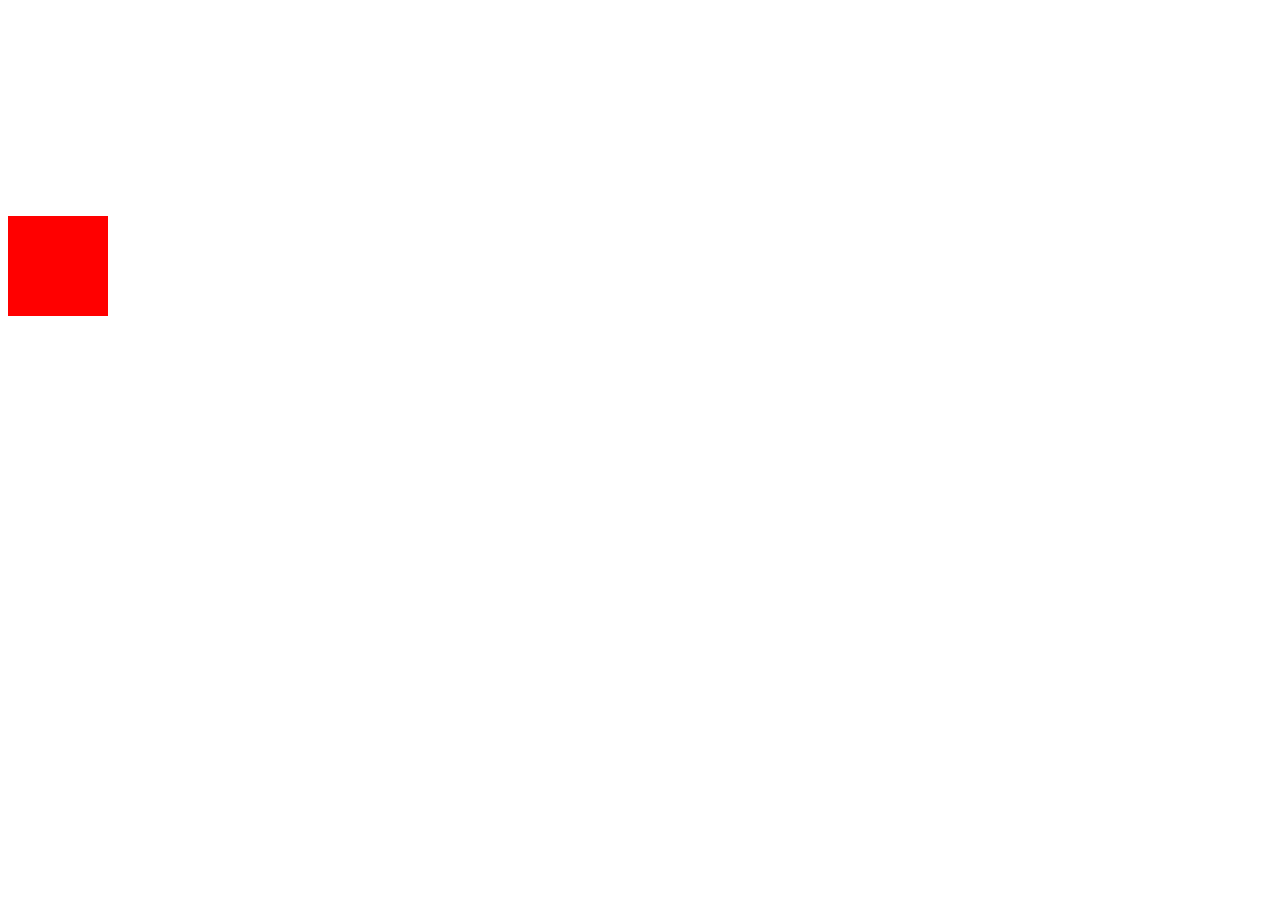
<file: animation.html>
<!DOCTYPE html>
<html lang="en">
  <head>
    <meta charset="UTF-8" />
    <meta name="viewport" content="width=device-width, initial-scale=1.0" />
    <title>Document</title>
    <link rel="stylesheet" href="style.animation.css" />
  </head>
  <body>
    <div class="app">
      <p>
        app Lorem ipsum dolor sit amet consectetur adipisicing elit. Magni aut
        quo perferendis aliquam, veniam quis vero voluptas expedita fugiat vitae
        debitis doloribus vel harum ea itaque cumque, exercitationem porro
        deserunt.
      </p>
    </div>
    <div class="box"></div>
  </body>
</html>
</file>
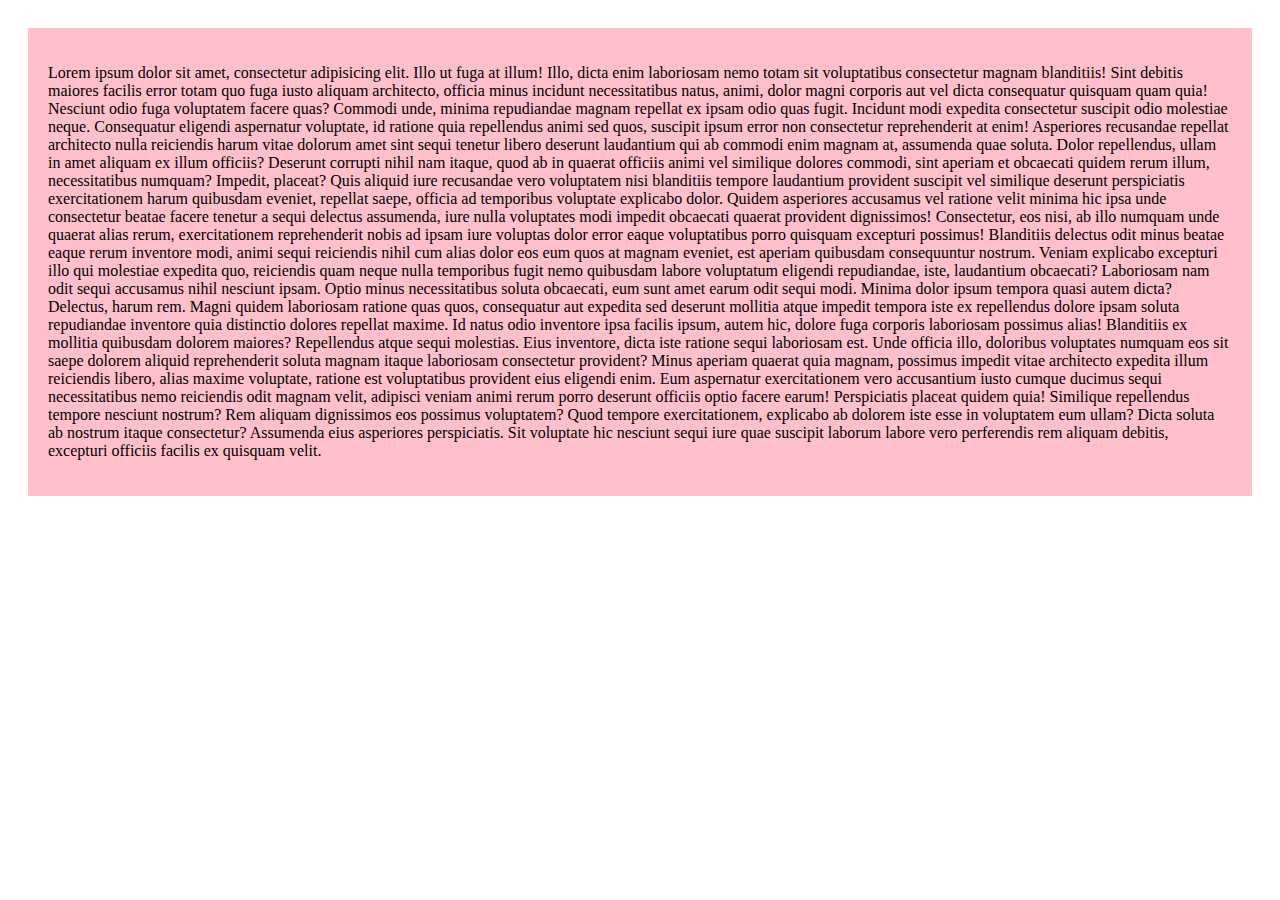
<file: responsive/desktop-first.html>
<!DOCTYPE html>
<html lang="en">
  <head>
    <meta charset="UTF-8" />
    <meta
      name="viewport"
      content="width=
    , initial-scale=1.0"
    />
    <title>Desktop</title>
    <style>
      body {
        padding: 20px;
      }
      .app {
        background: pink;
        padding: 20px;
      }
      @media screen and (max-width: 1200px) {
        body {
          padding: 30px;
        }
        .app {
          background: lightseagreen;
          padding: 30px;
        }
      }
      @media screen and (max-width: 992px) {
        body {
          padding: 30px;
        }
        .app {
          background: rgb(78, 78, 78);
          padding: 30px;
        }
      }
      @media screen and (max-width: 768px) {
        body {
          padding: 30px;
        }
        .app {
          background: rgb(26, 72, 51);
          padding: 30px;
        }
      }
      @media screen and (max-width: 576px) {
        body {
          padding: 30px;
        }
        .app {
          background: rgb(49, 70, 94);
          padding: 30px;
        }
      }
      @media screen and (max-width: 480px) {
        body {
          padding: 30px;
        }
        .app {
          background: rgb(146, 100, 51);
          padding: 30px;
        }
      }
    </style>
  </head>
  <body>
    <div class="app">
      <p>
        Lorem ipsum dolor sit amet, consectetur adipisicing elit. Illo ut fuga
        at illum! Illo, dicta enim laboriosam nemo totam sit voluptatibus
        consectetur magnam blanditiis! Sint debitis maiores facilis error totam
        quo fuga iusto aliquam architecto, officia minus incidunt necessitatibus
        natus, animi, dolor magni corporis aut vel dicta consequatur quisquam
        quam quia! Nesciunt odio fuga voluptatem facere quas? Commodi unde,
        minima repudiandae magnam repellat ex ipsam odio quas fugit. Incidunt
        modi expedita consectetur suscipit odio molestiae neque. Consequatur
        eligendi aspernatur voluptate, id ratione quia repellendus animi sed
        quos, suscipit ipsum error non consectetur reprehenderit at enim!
        Asperiores recusandae repellat architecto nulla reiciendis harum vitae
        dolorum amet sint sequi tenetur libero deserunt laudantium qui ab
        commodi enim magnam at, assumenda quae soluta. Dolor repellendus, ullam
        in amet aliquam ex illum officiis? Deserunt corrupti nihil nam itaque,
        quod ab in quaerat officiis animi vel similique dolores commodi, sint
        aperiam et obcaecati quidem rerum illum, necessitatibus numquam?
        Impedit, placeat? Quis aliquid iure recusandae vero voluptatem nisi
        blanditiis tempore laudantium provident suscipit vel similique deserunt
        perspiciatis exercitationem harum quibusdam eveniet, repellat saepe,
        officia ad temporibus voluptate explicabo dolor. Quidem asperiores
        accusamus vel ratione velit minima hic ipsa unde consectetur beatae
        facere tenetur a sequi delectus assumenda, iure nulla voluptates modi
        impedit obcaecati quaerat provident dignissimos! Consectetur, eos nisi,
        ab illo numquam unde quaerat alias rerum, exercitationem reprehenderit
        nobis ad ipsam iure voluptas dolor error eaque voluptatibus porro
        quisquam excepturi possimus! Blanditiis delectus odit minus beatae eaque
        rerum inventore modi, animi sequi reiciendis nihil cum alias dolor eos
        eum quos at magnam eveniet, est aperiam quibusdam consequuntur nostrum.
        Veniam explicabo excepturi illo qui molestiae expedita quo, reiciendis
        quam neque nulla temporibus fugit nemo quibusdam labore voluptatum
        eligendi repudiandae, iste, laudantium obcaecati? Laboriosam nam odit
        sequi accusamus nihil nesciunt ipsam. Optio minus necessitatibus soluta
        obcaecati, eum sunt amet earum odit sequi modi. Minima dolor ipsum
        tempora quasi autem dicta? Delectus, harum rem. Magni quidem laboriosam
        ratione quas quos, consequatur aut expedita sed deserunt mollitia atque
        impedit tempora iste ex repellendus dolore ipsam soluta repudiandae
        inventore quia distinctio dolores repellat maxime. Id natus odio
        inventore ipsa facilis ipsum, autem hic, dolore fuga corporis laboriosam
        possimus alias! Blanditiis ex mollitia quibusdam dolorem maiores?
        Repellendus atque sequi molestias. Eius inventore, dicta iste ratione
        sequi laboriosam est. Unde officia illo, doloribus voluptates numquam
        eos sit saepe dolorem aliquid reprehenderit soluta magnam itaque
        laboriosam consectetur provident? Minus aperiam quaerat quia magnam,
        possimus impedit vitae architecto expedita illum reiciendis libero,
        alias maxime voluptate, ratione est voluptatibus provident eius eligendi
        enim. Eum aspernatur exercitationem vero accusantium iusto cumque
        ducimus sequi necessitatibus nemo reiciendis odit magnam velit, adipisci
        veniam animi rerum porro deserunt officiis optio facere earum!
        Perspiciatis placeat quidem quia! Similique repellendus tempore nesciunt
        nostrum? Rem aliquam dignissimos eos possimus voluptatem? Quod tempore
        exercitationem, explicabo ab dolorem iste esse in voluptatem eum ullam?
        Dicta soluta ab nostrum itaque consectetur? Assumenda eius asperiores
        perspiciatis. Sit voluptate hic nesciunt sequi iure quae suscipit
        laborum labore vero perferendis rem aliquam debitis, excepturi officiis
        facilis ex quisquam velit.
      </p>
    </div>
  </body>
</html>
</file>
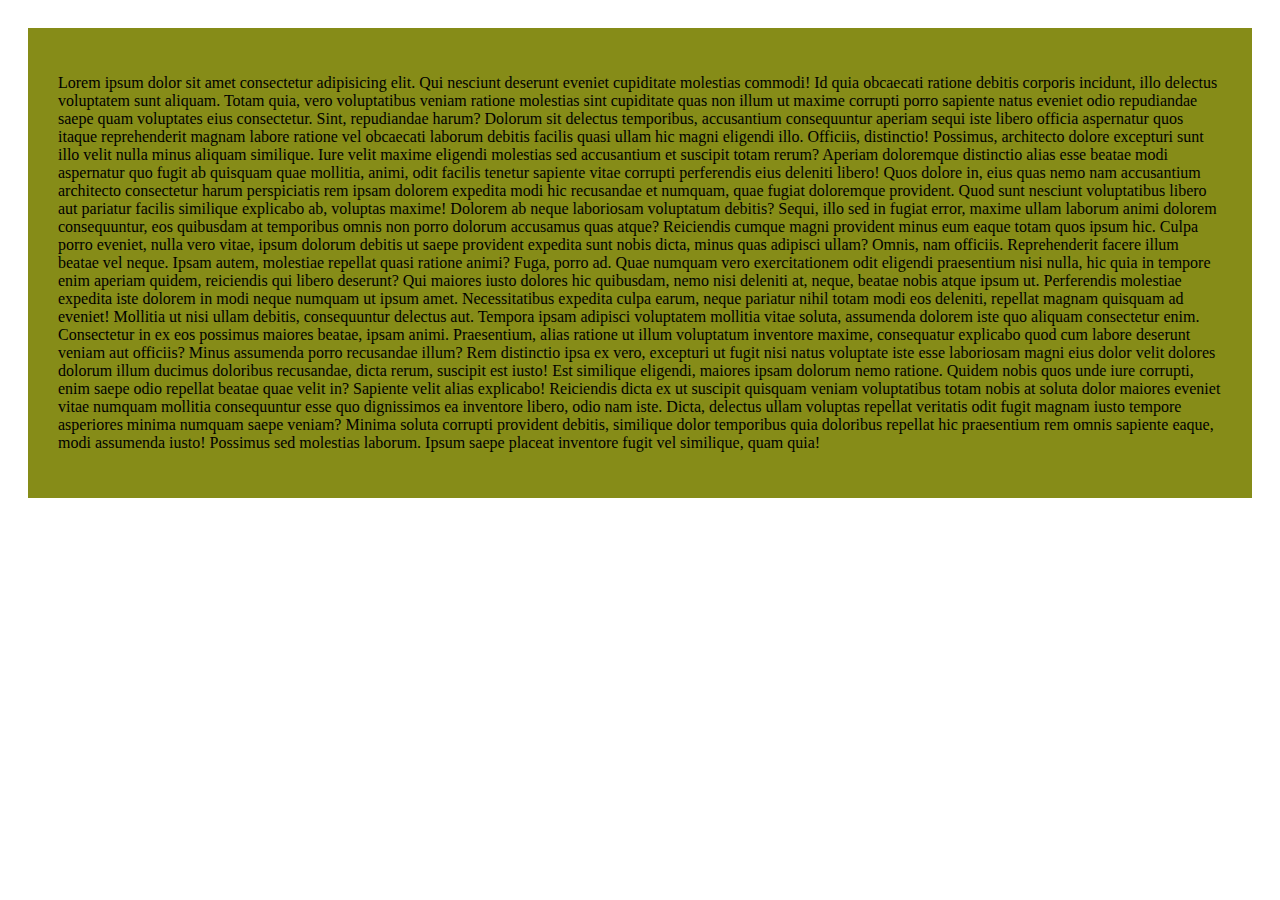
<file: responsive/mobile-first.html>
<!DOCTYPE html>
<html lang="en">
  <head>
    <meta charset="UTF-8" />
    <meta name="viewport" content="width=device-width, initial-scale=1.0" />
    <title>Mobile first</title>
    <style>
      body {
        padding: 20px;
      }
      .app {
        background: lightblue;
        padding: 10px;
      }
      @media screen and (min-width: 576px) {
        body {
          padding: 10px;
        }

        .app {
          background: rgb(145, 117, 83);
          padding: 10px;
        }
      }

      @media screen and (min-width: 768px) {
        body {
          padding: 10px;
        }

        .app {
          background: lightcoral;
          padding: 10px;
        }
      }

      @media screen and (min-width: 992px) {
        body {
          padding: 20px;
        }

        .app {
          background: rgb(90, 112, 211);
          padding: 20px;
        }
      }

      @media screen and (min-width: 1200px) {
        body {
          padding: 20px;
        }

        .app {
          background: rgb(134, 140, 24);
          padding: 30px;
        }
      }
    </style>
  </head>
  <body>
    <div class="app">
      <p>
        Lorem ipsum dolor sit amet consectetur adipisicing elit. Qui nesciunt
        deserunt eveniet cupiditate molestias commodi! Id quia obcaecati ratione
        debitis corporis incidunt, illo delectus voluptatem sunt aliquam. Totam
        quia, vero voluptatibus veniam ratione molestias sint cupiditate quas
        non illum ut maxime corrupti porro sapiente natus eveniet odio
        repudiandae saepe quam voluptates eius consectetur. Sint, repudiandae
        harum? Dolorum sit delectus temporibus, accusantium consequuntur aperiam
        sequi iste libero officia aspernatur quos itaque reprehenderit magnam
        labore ratione vel obcaecati laborum debitis facilis quasi ullam hic
        magni eligendi illo. Officiis, distinctio! Possimus, architecto dolore
        excepturi sunt illo velit nulla minus aliquam similique. Iure velit
        maxime eligendi molestias sed accusantium et suscipit totam rerum?
        Aperiam doloremque distinctio alias esse beatae modi aspernatur quo
        fugit ab quisquam quae mollitia, animi, odit facilis tenetur sapiente
        vitae corrupti perferendis eius deleniti libero! Quos dolore in, eius
        quas nemo nam accusantium architecto consectetur harum perspiciatis rem
        ipsam dolorem expedita modi hic recusandae et numquam, quae fugiat
        doloremque provident. Quod sunt nesciunt voluptatibus libero aut
        pariatur facilis similique explicabo ab, voluptas maxime! Dolorem ab
        neque laboriosam voluptatum debitis? Sequi, illo sed in fugiat error,
        maxime ullam laborum animi dolorem consequuntur, eos quibusdam at
        temporibus omnis non porro dolorum accusamus quas atque? Reiciendis
        cumque magni provident minus eum eaque totam quos ipsum hic. Culpa porro
        eveniet, nulla vero vitae, ipsum dolorum debitis ut saepe provident
        expedita sunt nobis dicta, minus quas adipisci ullam? Omnis, nam
        officiis. Reprehenderit facere illum beatae vel neque. Ipsam autem,
        molestiae repellat quasi ratione animi? Fuga, porro ad. Quae numquam
        vero exercitationem odit eligendi praesentium nisi nulla, hic quia in
        tempore enim aperiam quidem, reiciendis qui libero deserunt? Qui maiores
        iusto dolores hic quibusdam, nemo nisi deleniti at, neque, beatae nobis
        atque ipsum ut. Perferendis molestiae expedita iste dolorem in modi
        neque numquam ut ipsum amet. Necessitatibus expedita culpa earum, neque
        pariatur nihil totam modi eos deleniti, repellat magnam quisquam ad
        eveniet! Mollitia ut nisi ullam debitis, consequuntur delectus aut.
        Tempora ipsam adipisci voluptatem mollitia vitae soluta, assumenda
        dolorem iste quo aliquam consectetur enim. Consectetur in ex eos
        possimus maiores beatae, ipsam animi. Praesentium, alias ratione ut
        illum voluptatum inventore maxime, consequatur explicabo quod cum labore
        deserunt veniam aut officiis? Minus assumenda porro recusandae illum?
        Rem distinctio ipsa ex vero, excepturi ut fugit nisi natus voluptate
        iste esse laboriosam magni eius dolor velit dolores dolorum illum
        ducimus doloribus recusandae, dicta rerum, suscipit est iusto! Est
        similique eligendi, maiores ipsam dolorum nemo ratione. Quidem nobis
        quos unde iure corrupti, enim saepe odio repellat beatae quae velit in?
        Sapiente velit alias explicabo! Reiciendis dicta ex ut suscipit quisquam
        veniam voluptatibus totam nobis at soluta dolor maiores eveniet vitae
        numquam mollitia consequuntur esse quo dignissimos ea inventore libero,
        odio nam iste. Dicta, delectus ullam voluptas repellat veritatis odit
        fugit magnam iusto tempore asperiores minima numquam saepe veniam?
        Minima soluta corrupti provident debitis, similique dolor temporibus
        quia doloribus repellat hic praesentium rem omnis sapiente eaque, modi
        assumenda iusto! Possimus sed molestias laborum. Ipsum saepe placeat
        inventore fugit vel similique, quam quia!
      </p>
    </div>
  </body>
</html>
</file>
<file: style.animation.css>
.app {
    width: 200px;
    height: 200px;
    background: pink;
    transform: translate(200px, 200px);
    animation: test 3s 2 forwards ease-in-out;
    opacity: 0;
}
@keyframes test {
    100% {
        transform: translate(0);
        opacity: 1;
    }
}
.box {
    width: 100px;
    height: 100px;
    background: red;
    animation: move 5s 2s infinite forwards linear;
    position:absolute;
}
@keyframes move {
    0% {
        top: 0;
        left: 0;
    }
    20% {
        top: 0;
        left: 300;
    }
    40% {
        top: 50px;
        left: 300px;
    }
    60% {
        top: 300px;
        left: 300px;
    }
    80% {
        top: 300;
        left: 0;
    }
    100%{
        top: 0;
        left: 0;
    }

}
</file>
